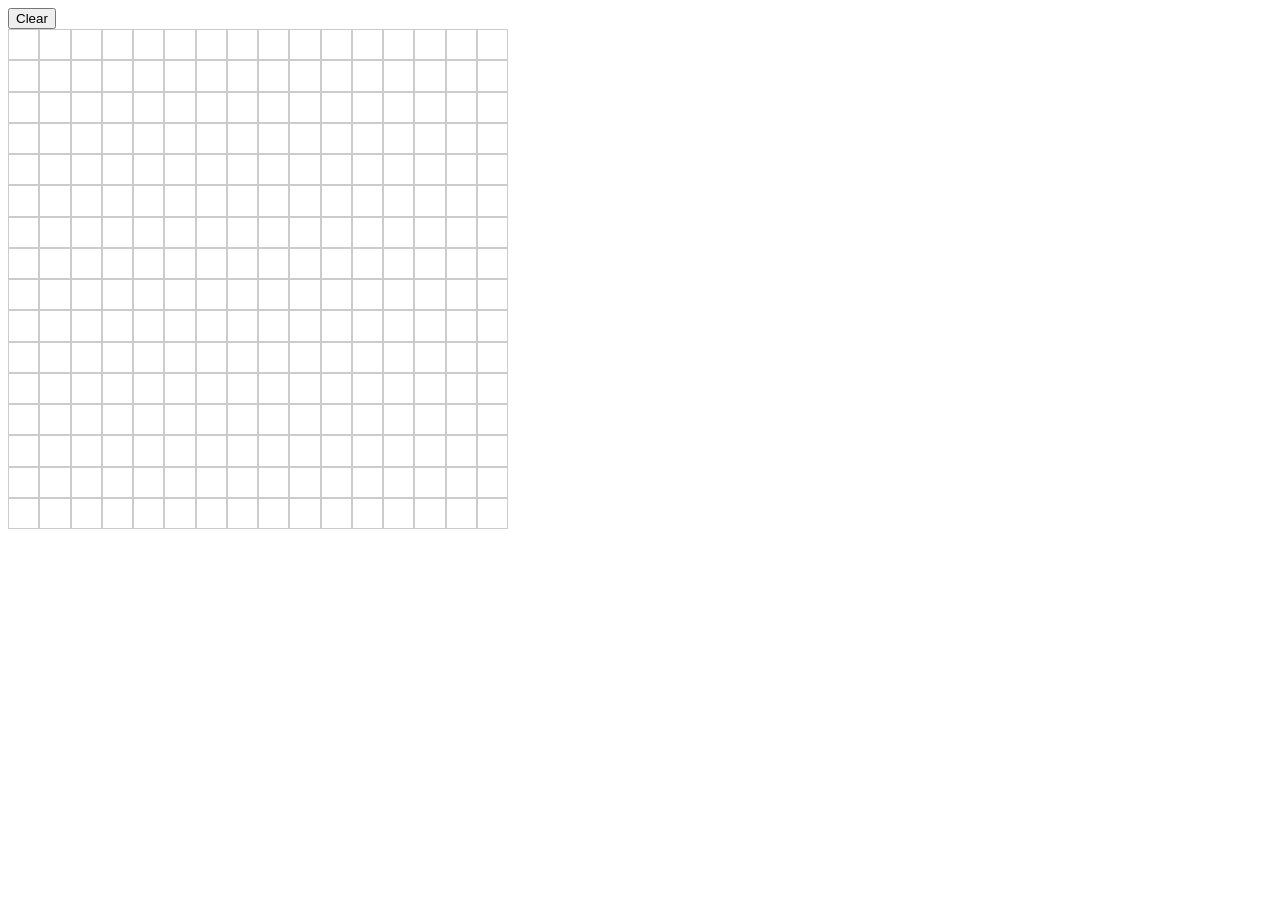
<file: index.html>
<!DOCTYPE html>
<html lang="en">
<head>
  <meta charset="UTF-8">
  <meta name="viewport" content="width=device-width, initial-scale=1.0">
  <link rel="stylesheet" type="text/css" href="index.css"></link>
  <title>Title Here</title>
</head>
<body>
    <button class="clear">Clear</button>
  <div  id="container">
  </div>
<script src="index.js"></script>
</body>
</html>
</file>
<file: index.css>
#container {
    display: grid;
    height: 500px;
    width: 500px;
    grid-template-columns: repeat(16, auto);
}   

.block {
    width: auto;
    height: auto;
    border: 1px #ccc solid;
    padding: 1px;
}

.blockToggled {
    background-color: #ccc;
}
</file>
